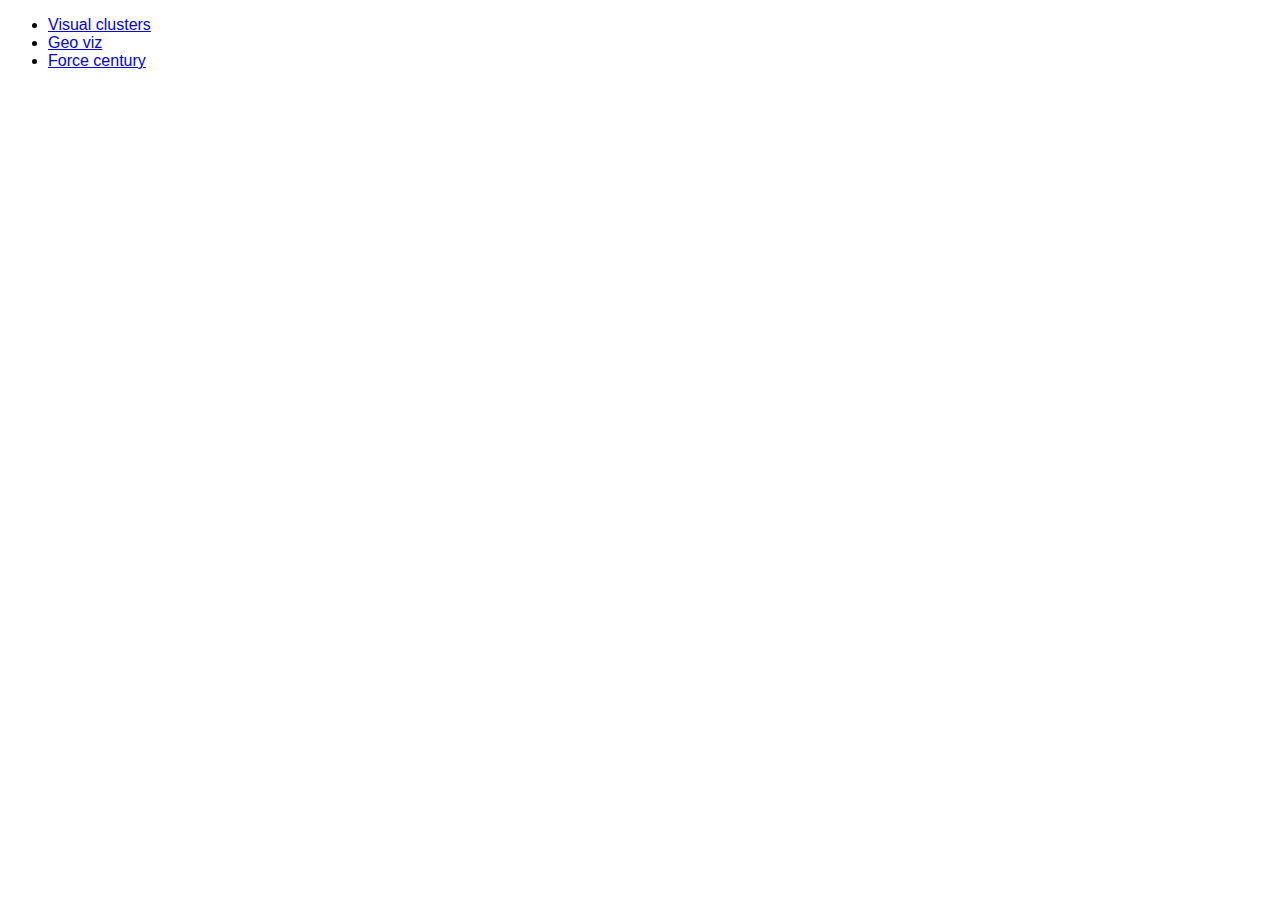
<file: web/webapps/index.html>
<!DOCTYPE html>
<html>

<head>
    <link type="text/css" rel="stylesheet" href="./css/sbbbrowse.css" />
</head>

<body>
    <ul>
        <li><a href="qa/visualclusters.html">Visual clusters</a></li>
        <li><a href="qa/geoviz.html">Geo viz</a></li>
        <li><a href="force/forceCentury.html">Force century</a></li>
    </ul>
</body>

</html>
</file>
<file: web/webapps/css/sbbbrowse.css>
/* 
 * The MIT License
 *
 * Copyright 2018 David Zellhoefer.
 *
 * Permission is hereby granted, free of charge, to any person obtaining a copy
 * of this software and associated documentation files (the "Software"), to deal
 * in the Software without restriction, including without limitation the rights
 * to use, copy, modify, merge, publish, distribute, sublicense, and/or sell
 * copies of the Software, and to permit persons to whom the Software is
 * furnished to do so, subject to the following conditions:
 *
 * The above copyright notice and this permission notice shall be included in
 * all copies or substantial portions of the Software.
 *
 * THE SOFTWARE IS PROVIDED "AS IS", WITHOUT WARRANTY OF ANY KIND, EXPRESS OR
 * IMPLIED, INCLUDING BUT NOT LIMITED TO THE WARRANTIES OF MERCHANTABILITY,
 * FITNESS FOR A PARTICULAR PURPOSE AND NONINFRINGEMENT. IN NO EVENT SHALL THE
 * AUTHORS OR COPYRIGHT HOLDERS BE LIABLE FOR ANY CLAIM, DAMAGES OR OTHER
 * LIABILITY, WHETHER IN AN ACTION OF CONTRACT, TORT OR OTHERWISE, ARISING FROM,
 * OUT OF OR IN CONNECTION WITH THE SOFTWARE OR THE USE OR OTHER DEALINGS IN
 * THE SOFTWARE.
 */
 
/*body{
	background-color: #000000;
}*/

h1 {
    font-family: 'Helvetica Neue', 'Helvetica Light', sans-serif;
    font-weight: lighter;
    position: fixed;
    margin-left: 10px;
    margin-top: 10px;
}
h2 {
    font-family: 'Helvetica Neue', 'Helvetica Light', sans-serif;
    font-weight: lighter;
}
p {
    font-family: 'Helvetica Neue', 'Helvetica Light', sans-serif;
    font-weight: lighter;
    font-size: 11px;
}
.infotext {
    font-family: 'Helvetica Neue', 'Helvetica Light', sans-serif;
    font-weight: lighter;
    font-size: 11px;
}
button {
    background-color: #FFFFFF;
    /* Green */
    border: none;
    color: #999;
    /*padding: 15px 32px;*/
    text-align: center;
    text-decoration: none;
    font-family: 'Helvetica Neue', 'Helvetica Light', sans-serif;
    font-weight: lighter;
    font-size: 16px;
}
a {
    font-family: 'Helvetica Neue', 'Helvetica Light', sans-serif;
    font-weight: lighter;
}
table,
th,
td {
    font-family: 'Helvetica Neue', 'Helvetica Light', sans-serif;
    font-weight: lighter;
    font-size: 10px;
    border-collapse: collapse;
    border: 1px solid black;
}
button:hover {
    color: #000000;
}
.on {
    /*border: 1px outset;*/
    color: #000;
    background-color: #FFFFFF;
    text-align: center;
    text-decoration: none;
    font-family: 'Helvetica Neue', 'Helvetica Light', sans-serif;
    font-weight: lighter;
    font-size: 16px;
    border: none;
    text-decoration: underline;
}
.off {
    /*border: 1px outset;*/
    color: #999;
    background-color: #FFFFFF;
    text-align: center;
    text-decoration: none;
    font-family: 'Helvetica Neue', 'Helvetica Light', sans-serif;
    font-weight: lighter;
    font-size: 16px;
    border: none;
}

/*
jQuery UI 
*/

.transparent-dialog {
    background-color: rgba(255, 255, 255, 0.9);
}
.transparent-dialog .ui-widget-content {
    background: transparent;
}

/*
SVG
*/

#chart {
    padding-top: 50px;
    overflow: auto;
}
circle.node {
    stroke: #fff;
    stroke-width: 1.5px;
}
circle.nodeInvisible {
    stroke: #fff;
    stroke-width: 1.5px;
    visibility: hidden;
}
line.link {
    stroke: #999;
    stroke-opacity: .6;
}

/*
 Node comparison IDs

kuler color fitting to #1660A7
#15334F
#B4322A
#6A7404
#DFF314
*/

line.edgeLink {
    stroke: #1660A7; // node color determined by OS X color picker
    stroke-opacity: .6;
    stroke-dasharray: 5, 2, 5, 2;
}
line.edgeLink_title {
    stroke: #000000;
    stroke-opacity: .6;
    stroke-width: 4;
    stroke-linecap: round;
}
line.edgeLink_dateClean {
    stroke: #78B114;
    stroke-opacity: .6;
    stroke-width: 4;
    stroke-linecap: round;
}
line.edgeLink_source {
    stroke: #bee;
    stroke-opacity: .6;
    stroke-dasharray: 34, 34;
    stroke-width: 4;
    stroke-linecap: round;
}
line.edgeLink_creator {
    stroke: #15334F;
    stroke-opacity: .6;
    /*stroke-dasharray: 28, 28;*/
    stroke-width: 4;
    stroke-linecap: round;
}
line.edgeLink_creatorCluster {
    stroke: #15334F;
    stroke-opacity: .6;
    stroke-dasharray: 28, 28;
    stroke-width: 4;
    stroke-linecap: round;
}
line.edgeLink_publisher {
    stroke: #DFF314;
    stroke-opacity: .6;
    stroke-dasharray: 22, 22;
    stroke-width: 4;
    stroke-linecap: round;
}
line.edgeLink_location {
    stroke: #B4322A;
    stroke-opacity: .6;
    stroke-dasharray: 16, 16;
    stroke-width: 4;
    stroke-linecap: round;
}
line.edgeLink_mediatype {
    stroke: #1660A7;
    stroke-opacity: .6;
    stroke-dasharray: 10, 10;
    stroke-width: 4;
    stroke-linecap: round;
}
line.edgeLink_subject {
    stroke: #6A7404;
    stroke-opacity: .6;
    stroke-dasharray: 4, 4;
    stroke-width: 4;
    stroke-linecap: round;
}
line.edgeLink_textCluster {
    stroke: #858585;
    stroke-opacity: .6;
    stroke-dasharray: 4, 6;
    stroke-width: 4;
    stroke-linecap: round;
}

/*
Legend labels
*/

li.legend {
    font-family: 'Helvetica Neue', 'Helvetica Light', sans-serif;
    font-weight: lighter;
    font-size: 11px;
    list-style-type: none;
    /*margin-bottom: -25px;*/
    /*padding-bottom: 5px;*/
}
span.legend_title {
    color: #000000;
}
span.legend_creator {
    color: #15334F;
}
span.legend_creatorCluster {
    color: #15334F;
}
span.legend_publisher {
    color: #DFF314;
}
span.legend_location {
    color: #B4322A;
}
span.legend_mediatype {
    color: #1660A7;
}
span.legend_subject {
    color: #6A7404;
}
span.legend_source {
    color: #bee;
}
span.legend_dateClean {
    color: #78B114;
}
span.legend_textCluster {
    color: #858585;
}

/*
 SVG labels
*/

text.labels {
    font-family: 'Helvetica Neue', 'Helvetica Light', sans-serif;
    font-weight: lighter;
    font-size: 11px;
    /*visibility: hidden;*/
    /*visible*/
}
text.centurylabels {
    font-family: 'Helvetica Neue', 'Helvetica Light', sans-serif;
    font-weight: lighter;
    font-size: 30px;
    /*visibility: hidden;*/
    /*visible*/
}
text.barlabels {
    font-family: 'Helvetica Neue', 'Helvetica Light', sans-serif;
    font-weight: lighter;
    font-size: 11px;
    color: black;
    /*visibility: hidden;*/
    /*visible*/
}

/*
Google maps
*/

#map {
    height: 100%;
}
</file>
